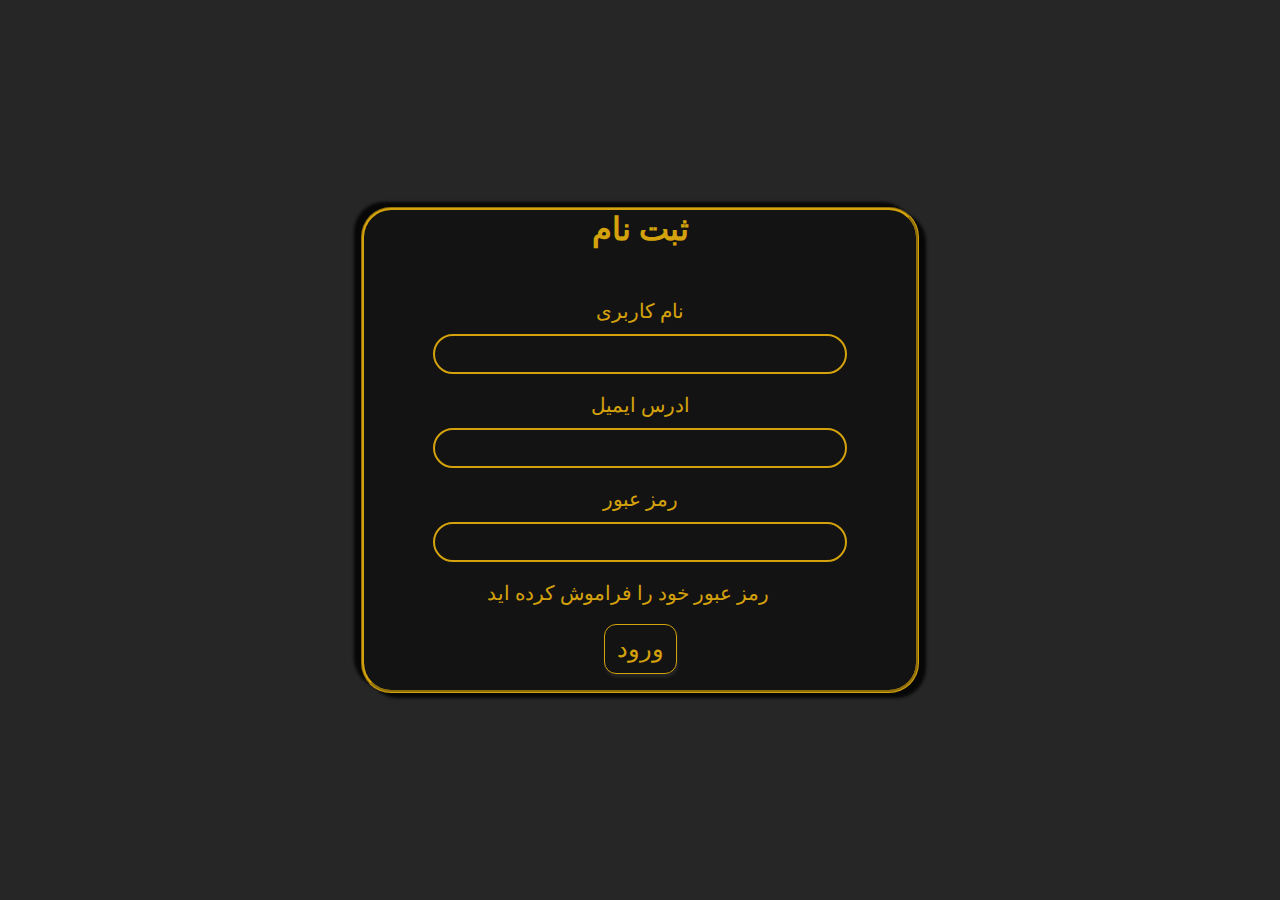
<file: login/log.html>
<!DOCTYPE html>
<html lang="en" dir="">
<head>
    <meta charset="UTF-8">
    <meta http-equiv="X-UA-Compatible" content="IE=edge">
    <meta name="viewport" content="width=device-width, initial-scale=1.0">
    <link rel="stylesheet" href="../css/bootstrap.rtl.min.css">
    <link rel="stylesheet" href="style.css">
    <title>Document</title>
</head>
<body>
  <div class="container">
    <div class="row ">
        <div class="col sty   ">
            <div class=" w-50 tt   text-center ">
            <form class="justify-contant-center" action="../nn.html">
               
               <h2 class="fw-bold text-warning mb-5">ثبت نام </h2>
               
                <div class="mb-3">
                    <label for="exampleInputEmail2" class="form-label yy fs-5">نام کاربری</label>
                    <input type="text" class="form-control w-75 m-auto rr rounded-pill oo" id="exampleInputEmail2" >
                  </div>
                <div class="mb-3">
                  <label for="exampleInputEmail1" class="form-label yy fs-5">ادرس ایمیل</label>
                  <input type="email" class="form-control w-75 m-auto rr rounded-pill oo" id="exampleInputEmail1" >
                </div>
                <div class="mb-3">
                  <label for="exampleInputPassword1" class="form-label yy fs-5">رمز عبور</label>
                  <input type="password" class="form-control w-75 m-auto rr rounded-pill oo" id="exampleInputPassword1">
                </div>
                <div class="mb-3 form-check">
                <a href="#"><label class="form-check-label  yy fs-5" for="exampleCheck1">رمز عبور خود را فراموش کرده اید</label></a>
                </div>
                <button type="submit" class="btn btn1 btn-outline-warning fs-4  mb-3 ">ورود</button>
              </form>
            </div>
        </div>
    </div>
  </div>


    <script src="../js/bootstrap.bundle.min.js"></script>
</body>
</html>
</file>
<file: login/style.css>
@font-face {
    font-family: sahel;
    src: url(../fonts/Sahel.ttf) format(ttf);
}


body{
    background-color: #262626;
    font-family: sahel;
}

.yy{
    color:#ffc107 ;
}

.sty{
    height: 100vh;
    display: flex;
    justify-content: center;
    align-items: center;
    border-radius: 30px;
    opacity: .8;
    
}

.tt{
    border-radius: 30px;
    border: 3px groove #ffc107;
    box-shadow: 7px 5px 3px black, -7px -5px 3px black;
    background-color: #0f0f0f;
}

.rr{
    letter-spacing: 1px;
    outline: none;
    border: 2px solid #ffc107;
    box-shadow: none;
    background-color: #020202;
    color: aliceblue;
}

.rr:focus{
    outline: none;
    border: 2px solid #ffc107;
    box-shadow: none;
    background-color: #0f0e0e;
    color: aliceblue;
}

.btn1{
    border-radius: 12px;
    box-shadow:1px 3px 3px #262626;
}

.oo{
    background-color: #0f0f0f;
}
</file>
